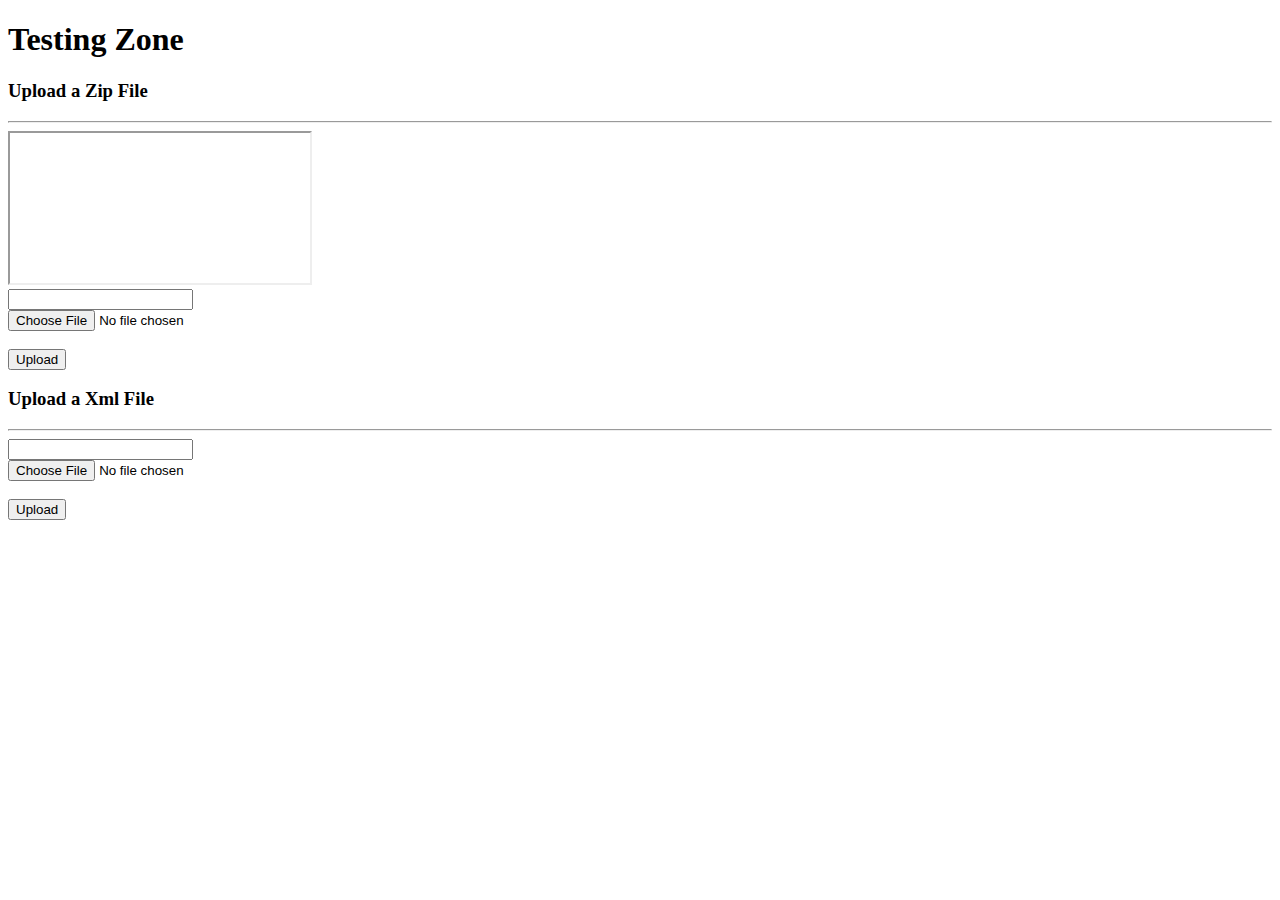
<file: Flask/PythonWeb/templates/uploader.html>
<!DOCTYPE html>
<html lang="en">
<head>
</head>
<body>
	<h1 class="text-muted">Testing Zone</h1>

	<div class="container">
		<div class="header">
			<h3 class="text-muted">Upload a Zip File</h3>
		</div>
		<hr />
		<div>
			<iframe name="frame" ></iframe>
			<form action="/upload.zip" method="post" enctype="multipart/form-data" target="frame">
				<input type="text" name="callback" /><br />
				<input type="file" name="file" /><br /><br />
				<input type="submit" value="Upload" />
			</form>
		</div>
	</div>

	<div class="container">
		<div class="header">
			<h3 class="text-muted">Upload a Xml File</h3>
		</div>
		<hr />
		<div>
			<form action="/upload.xml" method="post" enctype="multipart/form-data">
				<input type="text" name="callback" /><br />
				<input type="file" name="file" /><br /><br />
				<input type="submit" value="Upload" />
			</form>
		</div>
	</div>
</body>
</html>
</file>
